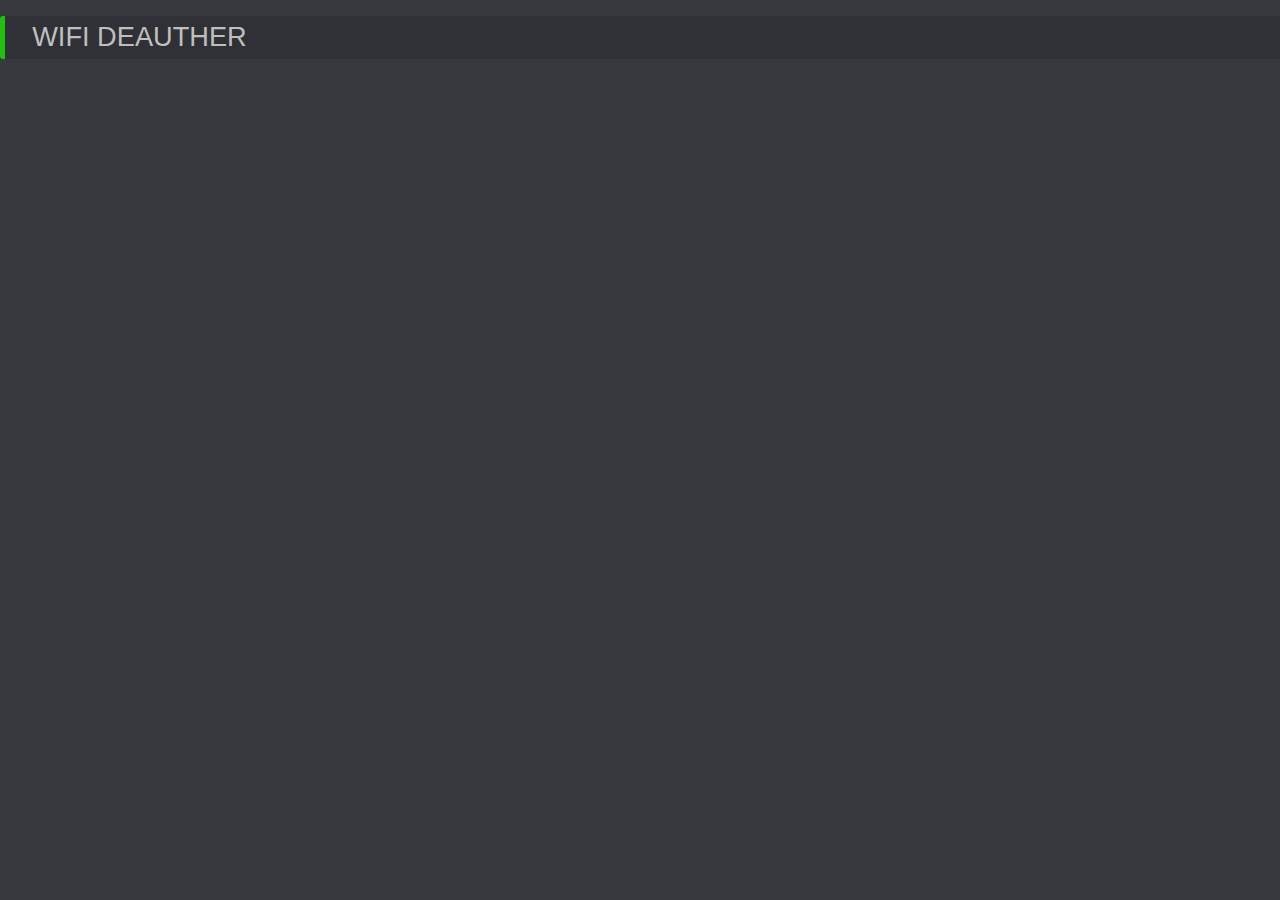
<file: index.html>
<!Doctype html>
<html>

<head>
	<meta charset="UTF-8">
	<meta name="viewport" content="width=device-width, initial-scale=0.8, minimal-ui">
	<link rel="stylesheet" href="style.css">
	<title>WIFI Deauther</title>

</head>
<body class="heading">
	<h1 class="log">WIFI DEAUTHER</h1>
</body>

</html>
</file>
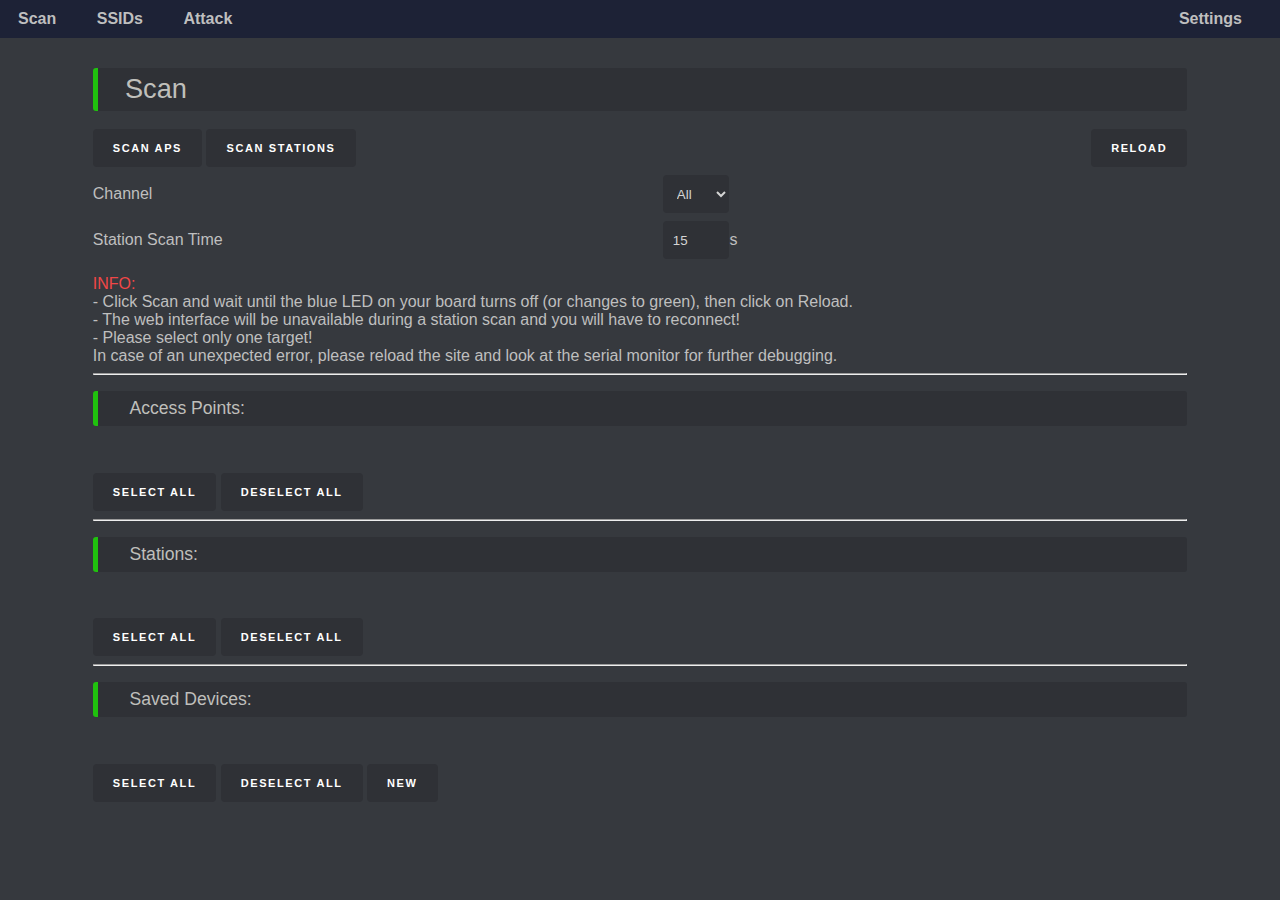
<file: scan.html>
<!Doctype html>
<html>

<head>
	<meta charset="UTF-8">
	<meta name="viewport" content="width=device-width, initial-scale=0.8, minimal-ui">
	<meta name="theme-color" content="#36393E">
	<link rel="stylesheet" href="style.css">

	<meta name="description" content="ESP8266 Deauther">
	<title>WIFI Deauther</title>

	<link rel="stylesheet" type="text/css" href="style.css">

</head>

<body onload="loadLang()">
	<nav>
		<ul class="menu">
			<li><a href="scan.html" data-translate="scan">Scan</a></li>
			<li><a href="ssids.html" data-translate="ssids">SSIDs</a></li>
			<li><a href="attack.html" data-translate="attacks">Attack</a></li>
			<li><a href="settings.html" data-translate="settings">Settings</a></li>
		</ul>
	</nav>

	<div id="status"></div>

	<div class="container">
		<div class="row">
			<div class="col-12">
				<h1 class="header" data-translate="scan">Scan</h1>
				<button id=scanZero onclick="scan(0)">Scan APs</button>
				<button id=scanOne onclick="scan(1)">Scan Stations</button>
				<button id=RButton onclick="load()" data-translate="reload" class="right">Reload</button>
			</div>
		</div>
		<div class="row">
			<div class="col-6">
				<label for="ch" data-translate="channel">Channel</label>
			</div>
			<div class="col-6">
				<select id="ch" name="ch">
					<option value="all" data-translate="all">All</option>
					<option value="1">1</option>
					<option value="2">2</option>
					<option value="3">3</option>
					<option value="4">4</option>
					<option value="5">5</option>
					<option value="6">6</option>
					<option value="7">7</option>
					<option value="8">8</option>
					<option value="9">9</option>
					<option value="10">10</option>
					<option value="11">11</option>
					<option value="12">12</option>
					<option value="13">13</option>
					<option value="14">14</option>
				</select>
			</div>
		</div>
		<div class="row">
			<div class="col-6">
				<label data-translate="station_scan_time">Station Scan Time</label>
			</div>
			<div class="col-6">
				<input type="number" value="15" id="scanTime">s
			</div>
		</div>
		<div class="row">
			<div class="col-12">
				<p>
					<span class="red" data-translate="info_span">INFO: </span><br>
					<span data-translate="scan_info">
						- Click Scan and wait until the blue LED on your board turns off (or changes to green), then
						click on Reload.<br>
						- The web interface will be unavailable during a station scan and you will have to
						reconnect!<br>
						- Please select only one target!<br>
					</span>
					<span data-translate="info_disclaimer">In case of an unexpected error, please reload the site and
						look at the serial monitor for further debugging.</span>
				</p>

				<hr>

				<h2><span>Access Points</span>: <span id="apNum"></span></h2>
				<table id="apTable"></table>
				<button onclick="selectAll(0,true)" data-translate="select_all">select all</button>
				<button onclick="selectAll(0,false)" data-translate="deselect_all">deselect all</button>

				<hr>

				<h2><span>Stations</span>: <span id="stNum"></span></h2>
				<table id="stTable"></table>
				<button onclick="selectAll(1,true)" data-translate="select_all">select all</button>
				<button onclick="selectAll(1,false)" data-translate="deselect_all">deselect all</button>

				<hr>

				<h2><span data-translate="devices">Saved Devices</span>: <span id="nNum"></span></h2>
				<table id="nTable"></table>
				<button onclick="selectAll(2,true)" data-translate="select_all">select all</button>
				<button onclick="selectAll(2,false)" data-translate="deselect_all">deselect all</button>
				<button onclick="add(2)" data-translate="new">new</button>
			</div>
		</div>
	</div>
</body>

</html>
</file>
<file: style.css>
body {
	background: #36393e;
	color: #bfbfbf;
	font-family: sans-serif;
	margin: 0;
}

h1 {
	font-size: 1.7rem;
    margin-top: 1rem;
    background: #2f3136;
    color: #bfbfbb;
    padding: 0.2em 1em;
    border-radius: 3px;
	border-left: solid #20c20e 5px;
    font-weight: 100;
}

h2 {
	font-size: 1.1rem;
    margin-top: 1rem;
    background: #2f3136;
    color: #bfbfbb;
    padding: 0.4em 1.8em;
    border-radius: 3px;
	border-left: solid #20c20e 5px;
    font-weight: 100;
}

table{
	border-collapse: collapse;
}

label{
	line-height: 38px;
}

p{
	margin: 0.5em 0;
}

.left {
	float: left;
}
.right {
	float: right;
}
.bold {
	font-weight: bold;
}
.red{
	color: #F04747;
}
.green{
	color:#43B581;
}
.clear {
	clear: both;
}
.centered{
	text-align: center;
}
.select{
	width: 98px !important;
	padding: 0 !important;
}
.selected{
	background: #4974a9;
}
.status{
	width: 120px;
	padding-left: 8px;
}
.labelFix {
	line-height: 44px;
}
.clickable{
	cursor: pointer;
}
.settingName{
	text-transform: uppercase;
	font-weight: bold;
	text-decoration: underline;
}

#status {
	text-align: center;
	text-transform: capitalize;
	padding: 5px;
	color: #fff;
	position: sticky;
	top: 0;
	z-index: 99;
}

#closeError{
	float: right;
	color: #fff;
	padding: 0px 10px;
	cursor: pointer;
}

footer {
	font-size: .95em;
	text-align: center;
	margin-top: 3em;
	margin-bottom: 3em;
}

/* ===== CHECKBOX ===== */
/* Customize the label (the container) */
.checkBoxContainer {
  display: block;
  position: relative;
  padding-left: 35px;
  margin-bottom: 12px;
  cursor: pointer;
  font-size: 22px;
  -webkit-user-select: none;
  -moz-user-select: none;
  -ms-user-select: none;
  user-select: none;
  height: 32px;
}

/* Hide the browser's default checkbox */
.checkBoxContainer input {
  position: absolute;
  opacity: 0;
  cursor: pointer;
}

/* Create a custom checkbox */
.checkmark {
  position: absolute;
  top: 8px;
  left: 0;
  height: 28px;
  width: 28px;
  background-color: #2F3136;
  border-radius: 4px;
}

/* Create the checkmark/indicator (hidden when not checked) */
.checkmark:after {
  content: "";
  position: absolute;
  display: none;
}

/* Show the checkmark when checked */
.checkBoxContainer input:checked ~ .checkmark:after {
  display: block;
}


.checkBoxContainer .checkmark:after {
  left: 10px;
  top: 7px;
  width: 4px;
  height: 10px;
  border: solid white;
  border-width: 0 3px 3px 0;
  -webkit-transform: rotate(45deg);
  -ms-transform: rotate(45deg);
  transform: rotate(45deg);
}

/* ERROR */
.hide {
	display: none;
}

.show {
	display: block !important;
	animation-name: fadeIn;
	animation-duration: 1s;
}

@keyframes fadeIn {
	0%   {opacity: 0;}
	100% {opacity: 1;}
}


hr {
	background: #3e4146;
}

a {
	color: #5281bb;
    text-decoration: none;
}

a:hover {
	color: #95b8e4;
}

li{
	margin: 4px 0;
}

/* Meter */
.meter_background{
	background: #42464D;
	width: 100%;
	word-break: normal;
	min-width: 100px;
}
.meter_forground{
	color: #fff;
	padding: 4px 0;
	/* + one of the colors below
	(width will be set by the JS) */
}
.meter_green{
	background: #43B581;
}
.meter_orange{
	background: #FAA61A;
}
.meter_red{
	background: #F04747;
}
.meter_value{
	padding-left: 8px;
}


/* Tables */
table {
	width: 100%;
	min-width: 400px;
	margin-bottom: 2em;
}

td{
	word-break: break-all;
}

th{
	word-break: break-word;
}

th, td {
    padding: 10px 6px;
    text-align: left;
    border-bottom: 1px solid #5d5d5d;
}

@media screen and (max-width: 820px) {
	#apTable .id,
	#apTable .enc,
	#apTable .mac,
	#apTable .vendor,
	#apTable .name,

	#stTable .id,
	#stTable .pkts,
	#stTable .lastseen,
	#stTable .mac,

	#nTable .id,
	#nTable .vendor,
	#nTable .ap,
	#nTable .mac,

	#ssidTable .id	{
	  display: none;
	}

	.meter_background{
		min-width: 45px;
	}
}

nav {
	display: block;
	background: #1d2236;
	font-weight: bold;
	padding: 0 10px;
}
  
nav a {
	color: inherit;
	padding: 0 .5em;
}

.menu {
	list-style-type: none;
	margin: 0;
	padding: 0;
	margin: 0 auto;
	display: flex;
	flex-direction: row;
	display:block;
}

.menu li {
	margin: 10px 20px 10px 0;
	display: inline-block;
}

.menu li:last-child {
	float: right;
}

/* Inputs and buttons */
.upload-script, .button, button, input[type="submit"], input[type="reset"], input[type="button"] {
	display: inline-block;
	height: 38px;
	padding: 0 20px;
	color:#fff;
	text-align: center;
	font-size: 11px;
	font-weight: 600;
	line-height: 38px;
	letter-spacing: .1rem;
	text-transform: uppercase;
	text-decoration: none;
	white-space: nowrap;
	background: #2f3136;
	border-radius: 4px;
	border: none;
	cursor: pointer;
	box-sizing: border-box;
}

button:hover, input[type="submit"]:hover, input[type="reset"]:hover, input[type="button"]:hover {
	background: #42444a;
}
button:active, input[type="submit"]:active, input[type="reset"]:active, input[type="button"]:active {
	transform: scale(.93);
}
button:disabled:hover, input[type="submit"]:disabled:hover, input[type="reset"]:disabled:hover, input[type="button"]:disabled:hover {
	background: white;
	cursor: not-allowed;
	opacity: 0.40;
	filter: alpha(opacity=40);
	transform: scale(1);
}
button::-moz-focus-inner {
  border: 0;
}
/* Forms */
input[type="email"], input[type="number"], input[type="search"], input[type="text"], input[type="tel"], input[type="url"], input[type="password"], textarea, select {
	height: 38px;
	padding: 6px 10px; /* The 6px vertically centers text on FF, ignored by Webkit */
	background-color: #2f3136;
	border-radius: 4px;
	box-shadow: none;
	box-sizing: border-box;
	color: #d4d4d4;
	border: none;
	width: 5em;
}

input[type="text"]{
	width: 10em;
}

.setting {
	width: 100% !important;
	max-width: 284px !important;
}

input[type="file"] {
    display: none;
}

/* ==== GRID SYSTEM ==== */
.container {
  width: 100%;
  margin-left: auto;
  margin-right: auto;
  max-width: 1140px;
}

.row {
  position: relative;
  width: 100%;
}

.row [class^="col"] {
  float: left;
  margin: 0.25rem 2%;
  min-height: 0.125rem;
}

.col-1,
.col-2,
.col-3,
.col-4,
.col-5,
.col-6,
.col-7,
.col-8,
.col-9,
.col-10,
.col-11,
.col-12 {
  width: 96%;
}

.row::after {
	content: "";
	display: table;
	clear: both;
}

.hidden-sm {
  display: none;
}

@media only screen and (min-width: 24em) {
  .col-1 {
    width: 4.33%;
  }

  .col-2 {
    width: 12.66%;
  }

  .col-3 {
    width: 21%;
  }

  .col-4 {
    width: 29.33%;
  }

  .col-5 {
    width: 37.66%;
  }

  .col-6 {
    width: 46%;
  }

  .col-7 {
    width: 54.33%;
  }

  .col-8 {
    width: 62.66%;
  }

  .col-9 {
    width: 71%;
  }

  .col-10 {
    width: 79.33%;
  }

  .col-11 {
    width: 87.66%;
  }

  .col-12 {
    width: 96%;
  }

  .hidden-sm {
    display: block;
  }
}
</file>
